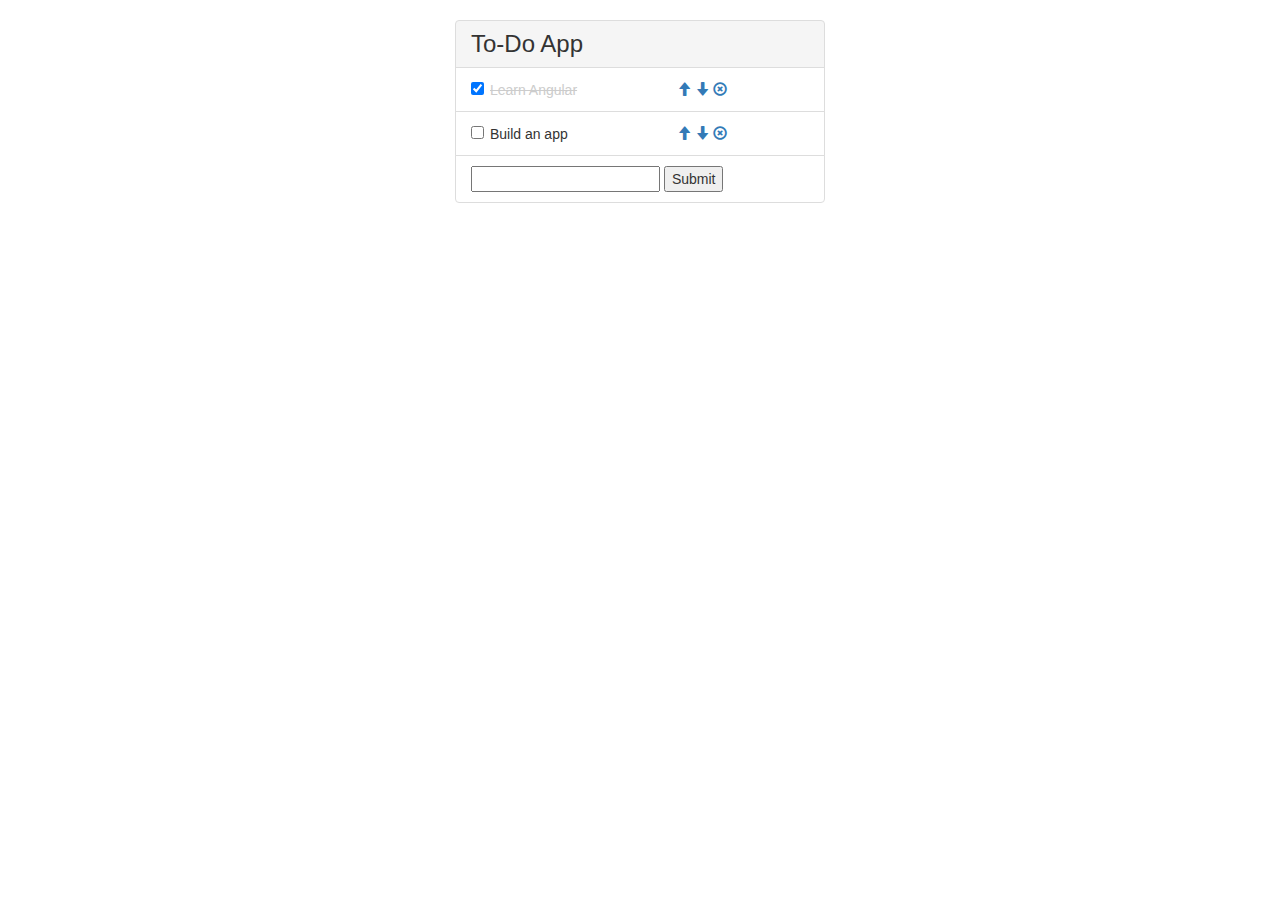
<file: index.html>
<!doctype html>
<html lang="en" ng-app="myApp">
<head>
  <meta charset="utf-8">
  <title>My AngularJS App</title>
  
  <!-- Latest compiled and minified CSS -->
  <link rel="stylesheet" href="https://maxcdn.bootstrapcdn.com/bootstrap/3.3.4/css/bootstrap.min.css">

  <link rel="stylesheet" href="css/app.css"/>
</head>
<body>
  
  <div ng-view></div>

  <script src="lib/angular/angular.js"></script>
  <script src="lib/angular/angular-route.js"></script>
  <script src="js/app.js"></script>
  <script src="js/services.js"></script>
  <script src="js/controllers.js"></script>
  <script src="js/filters.js"></script>
  <script src="js/directives.js"></script>
</body>
</html>
</file>
<file: css/app.css>
/* app css stylesheet */

.todoInput input {
  border: none;
}

.container {
  width: 400px;
}

.title {
  background: #f5f5f5;
}

.done {
	text-decoration: line-through;
	color:#ccc;
}
</file>
